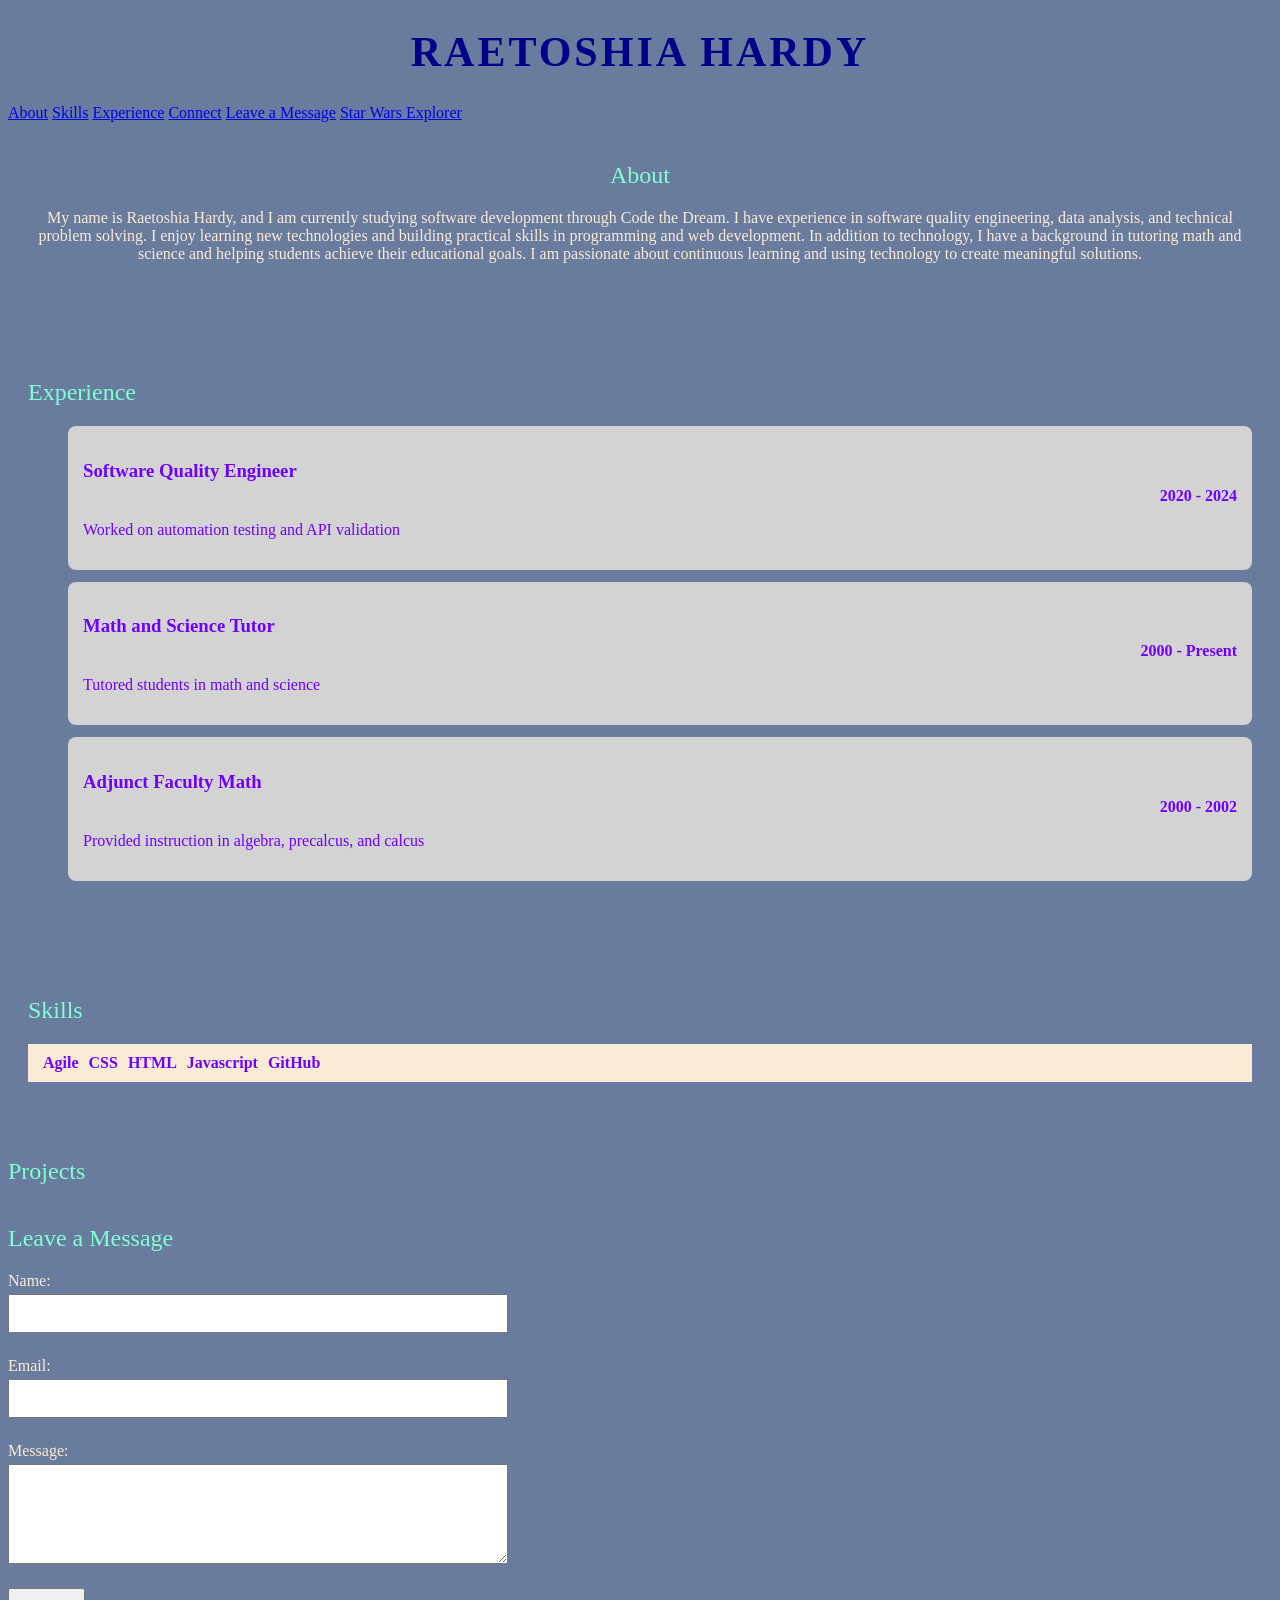
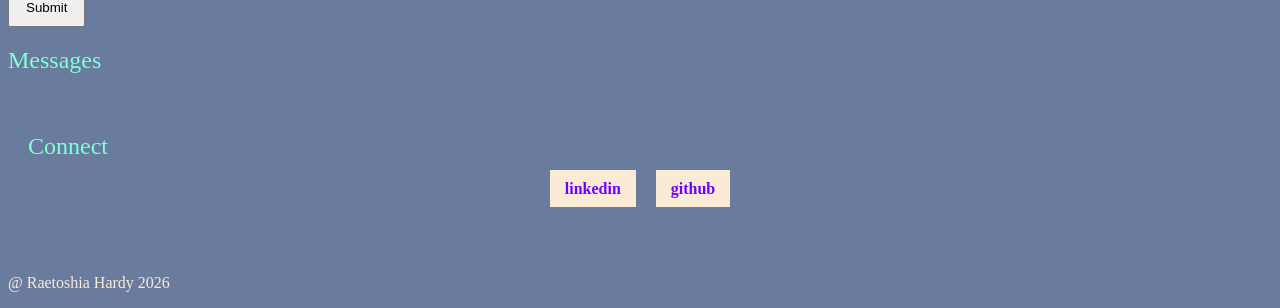
<file: index.html>
<!DOCTYPE html>
<html>
<head>

<title>Raetoshia Hardy's Portfolio</title>
<meta name="author" content="Raetoshia Hardy">
<meta name="description" content="Lesson 5 portfolio boilerplate">
<meta charset="UTF-8">
<link href="css/index.css" rel="stylesheet">
</head>
<body>
    <header>
        <h1>Raetoshia Hardy</h1>

        <nav>
            <a href="#About">About</a>
            <a href="#skills">Skills</a>
            <a href="#Experience">Experience</a>
            <a href="#Connect">Connect</a>
            <a href="#leave-message">Leave a Message</a>
            <a href="openapi.html">Star Wars Explorer</a>


        </nav>



    </header>


<section id="About">
    <h2>About</h2>
    <p>My name is Raetoshia Hardy, and I am currently studying software development through Code the Dream.
       I have experience in software quality engineering, data analysis, and technical problem solving. I 
       enjoy learning new technologies and building practical skills in programming and web development. 
       In addition to technology, I have a background in tutoring math and science and helping students achieve their educational goals. 
       I am passionate about continuous learning and using technology to create meaningful solutions.
    </p>
</section>

<section id="Experience">
    <h2>Experience</h2>
    <ul>
        <li>
            <h3>Software Quality Engineer</h3>
            <span>2020 - 2024</span>
            <p>Worked on automation testing and API validation</p>
        </li>
        <li>
            <h3>Math and Science Tutor</h3>
            <span>2000 - Present</span>
            <p>Tutored students in math and science</p>
        </li>
        <li>
            <h3>Adjunct Faculty Math</h3>
            <span>2000 - 2002</span>
            <p>Provided instruction in algebra, precalcus, and calcus</p>
        </li>
    </ul>
    
</section>

<section id="skills">
    <h2>Skills</h2>

    <ul></ul>

</section>

<section id="Projects">

    <h2>Projects</h2>
    <ul>

    </ul>
</section>
<section id="leave-message">
    <h2>Leave a Message</h2>
    <form name="leave_message">
        
        <label>Name:</label>
        <input type="text" name="usersName" required>
        <br>

        <label>Email:</label>
        <input type="email" name="usersEmail" required>
        <br>


        <label>Message:</label>
        <textarea name="usersMessage" required></textarea>
        
        <button type="submit">Submit</button>

    </form>
</section>

<section id="messages">

    <h2>Messages</h2>
    <ul></ul>

</section>


<section id="Connect">

    <h2>Connect</h2>
    <ul>
        <li><a href="https://www.linkedin.com/in/raetoshia-hardy-07698698">linkedin</a></li>
        <li><a href="https://github.com/rhard32">github</a></li>
    </ul>

</section>


<footer></footer>
<script src="js/index.js"></script>

</body>





</html>
</file>
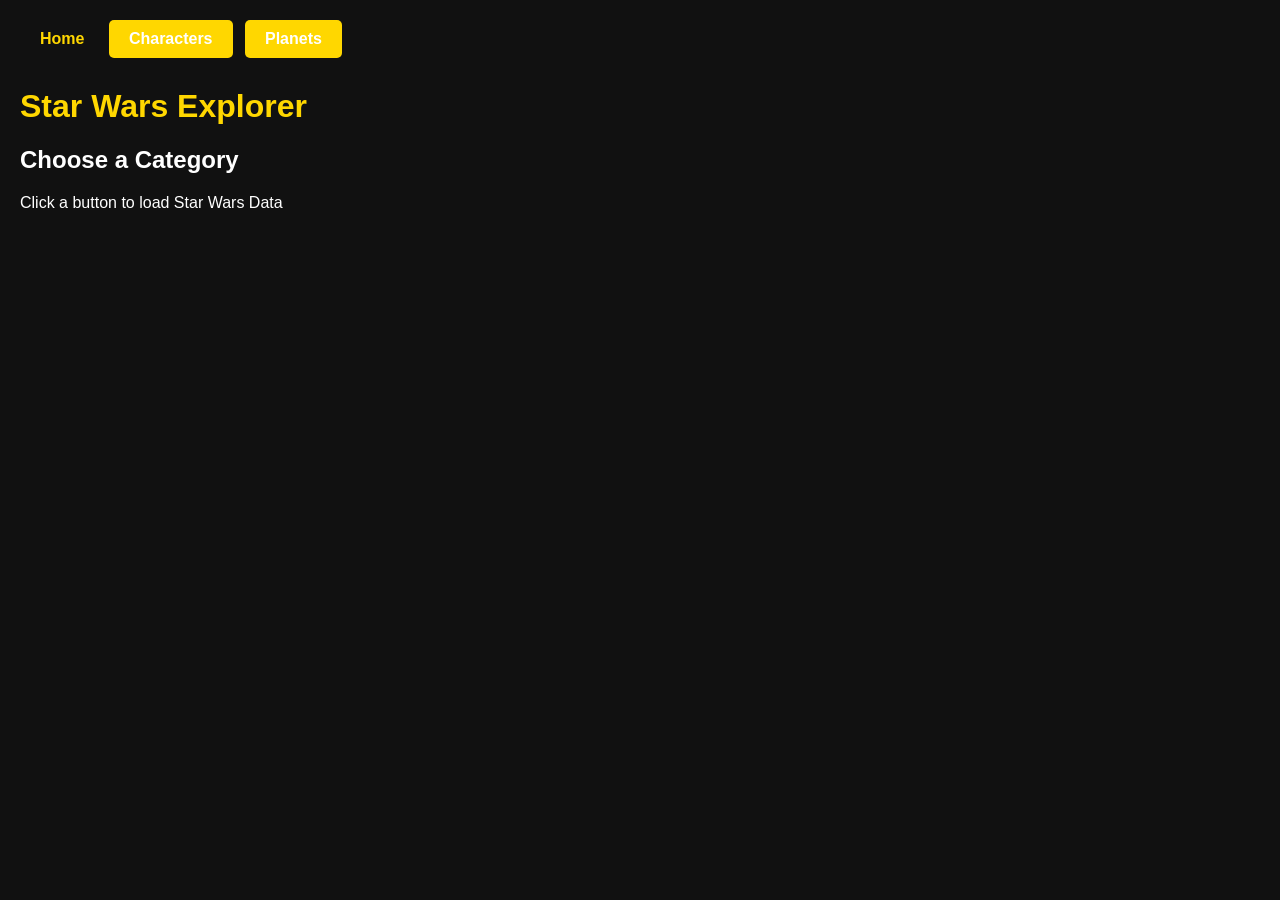
<file: openapi.html>
<!DOCTYPE html>

<html lang="en">
    <head>
        <meta charset="UTF-8">
        <meta name="viewport" content="width=device-width, initial-scale=1.0">
        <title>Star Wars Explorer</title>

        <link rel ="stylesheet" href="css/openapi.css">

    </head>
    
    <body>
        <nav>
            <a href="index.html">Home</a>

            <button id="peopleButton">
                Characters
            </button>

            <button id="planetButton">
                Planets
            </button>

        </nav>

<h1>Star Wars Explorer</h1>

<h2 id="dataTitle">Choose a Category</h2>


<p>
    Click a button to load Star Wars Data
</p>
<ul id="results"></ul>

<script src="./js/openapi.js"></script>


</body>
</html>
</file>
<file: css/index.css>
/* Set the overall page colors and font */
body {
    background-color: rgb(105, 124, 158);
    color: antiquewhite;
    font-family: 'Times New Roman', Times, serif;


}
#About {
    margin-bottom: 40px;
    padding: 20px;
    text-align: center;


}

#Experience {
    margin-bottom: 40px;
    padding: 20px;

}

#skills {
    margin-bottom: 40px;
    padding: 20px;
}

#Connect {
    margin-bottom: 40px;
    padding: 20px;


}

h1 {
    font-size: 42px;
    font-weight: 700;
    color: darkblue;
    text-transform: uppercase;
    letter-spacing: 3px;
    text-align: center;
}

h2 {
    font-size: 24px;
    font-weight: 400;
    color: aquamarine;

}

#Experience li {

    background-color: lightgray;
    padding: 15px;
    margin-bottom: 12px;
    border-radius: 8px;
    color: rgb(111, 0, 255);
    display: flex;
    flex-direction: column;
}

#Experience h3 {
    margin-bottom: 5px;

}

#Experience span {
    font-weight: bold;
    align-self: flex-end;


}



#Connect ul {
    display: flex;
    justify-content: center;
    gap: 20px;
    list-style-type: none;
    padding: 0;


}

#Connect a {
    color: rgb(111, 0, 255);
    background-color: antiquewhite;
    text-decoration: none;
    font-weight: bold;
    padding: 10px 15px;


}

#skills ul {

     display: flex;
    flex-wrap: wrap;
    gap: 10px;
    list-style-type: none;
    padding: 0;
}

#skills ul{

    background-color: antiquewhite;
    color: rgb(111, 0, 255);
    font-weight: bold;
    padding: 10px 15px;


}

#Projects ul{
    list-style-type: none;
    padding: 0;
    display: flex;
    flex-wrap: wrap;
    gap: 10px;
}

#Projects li {
    border: 1px solid black;
    padding: 10px;
    border-radius: 5px;}

    /* Control the width of the message form */
#leave-message form{
    max-width: 500px;
    margin-top: 20px
}

/* Style form labels */
#leave-message label {
    display:block;
    margin-top: 12px;
    margin-bottom: 4px;
  
}

/* Style form inputs and text area */
#leave-message input,
#leave-message textarea {
    width: 100%;
    padding: 10px;
    margin-bottom: 12px;
    box-sizing: border-box;
}

/* Set minimum height for the message box */
#leave-message textarea{
    min-height: 100px;
}

/* Style the submit button */
#leave-message button{
    padding: 10px 16px;
    margin-top: 8px;
    cursor: pointer;
}
/* Adjust form layout for smaller screens */

@media screen and (max-width: 600px) {
    #leave-message input,
    #leave-message textarea,
    #leave-message button {
        font-size: 16px;
        padding: 14px;
    }
    #leave-message button {
        width: 100%;
    }
    
}
</file>
<file: css/openapi.css>
body {
    font-family: Arial, sans-serif;
    background-color: #111;
    color: white;
    margin: 0;
    padding: 20px;
}
nav {
    margin-bottom: 30px;
}
button {
    background-color: gold;
    color: white;
    border: none;
    padding: 10px 20px;
    margin-right: 8px;
    border-radius: 5px;
    text-decoration: none;
    font-weight: bold;
    cursor: pointer;
    font-size: 16px;
}

nav a:hover,
nav button:hover {
    background-color: white;
}
h1 {
    color: gold;
}

#results {
    list-style-type: none;
    padding: 0;
    max-width: 500px;
}

#results li {
    background-color: #222;
    margin-bottom: 10px;
    padding: 12px;
    border-radius: 5px;
}

nav a {
    color: gold;
    text-decoration: none;
    font-weight: bold;
    padding: 10px 20px;
}
</file>
